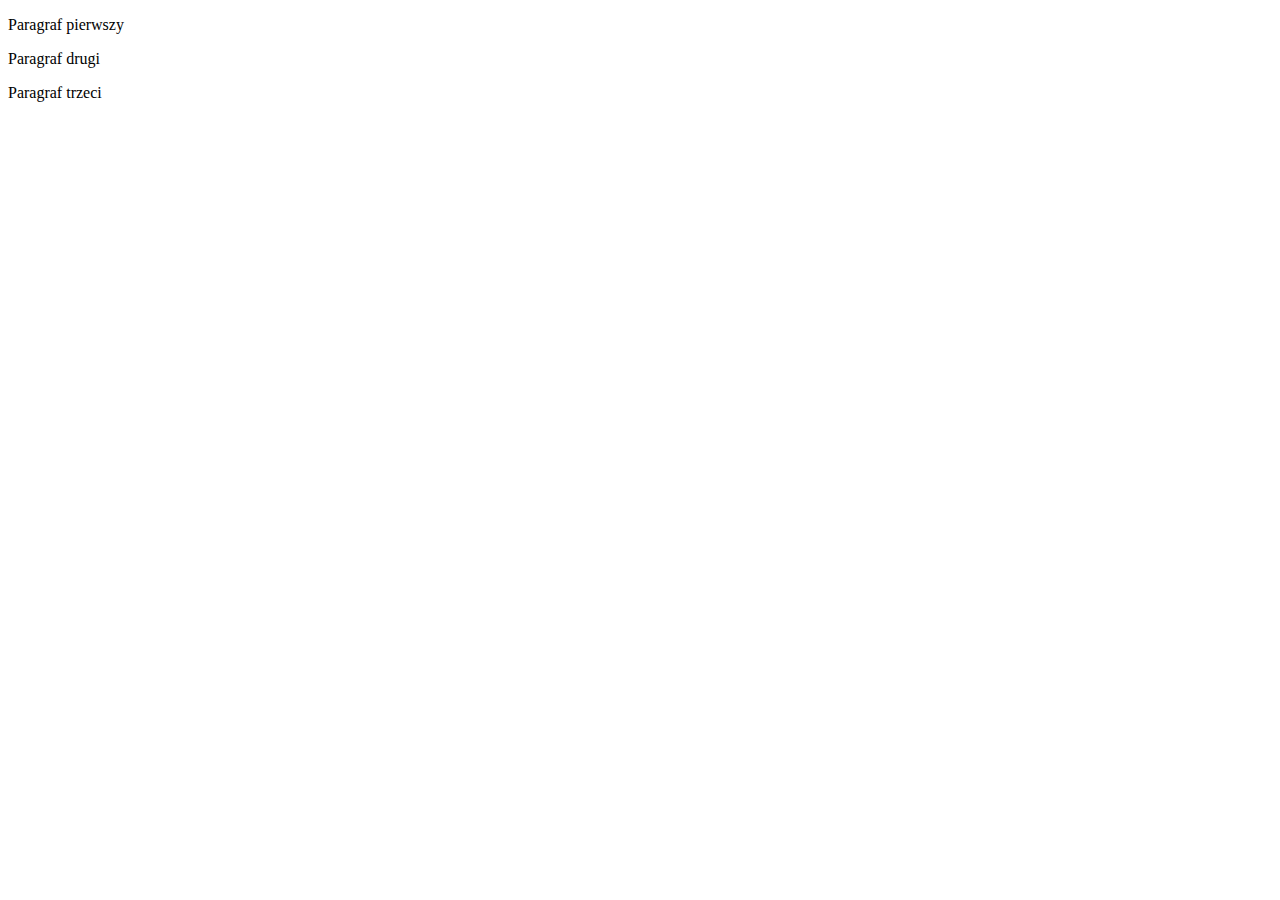
<file: index.html>
<!DOCTYPE html>
<html lang="en">

<head>
    <meta charset="UTF-8">
    <meta name="viewport" content="width=device-width, initial-scale=1.0">
    <title>Document</title>
</head>

<body>
    <p>Paragraf pierwszy</p>
    <p>Paragraf drugi</p>
    <p>Paragraf trzeci</p>
</body>

</html>
</file>
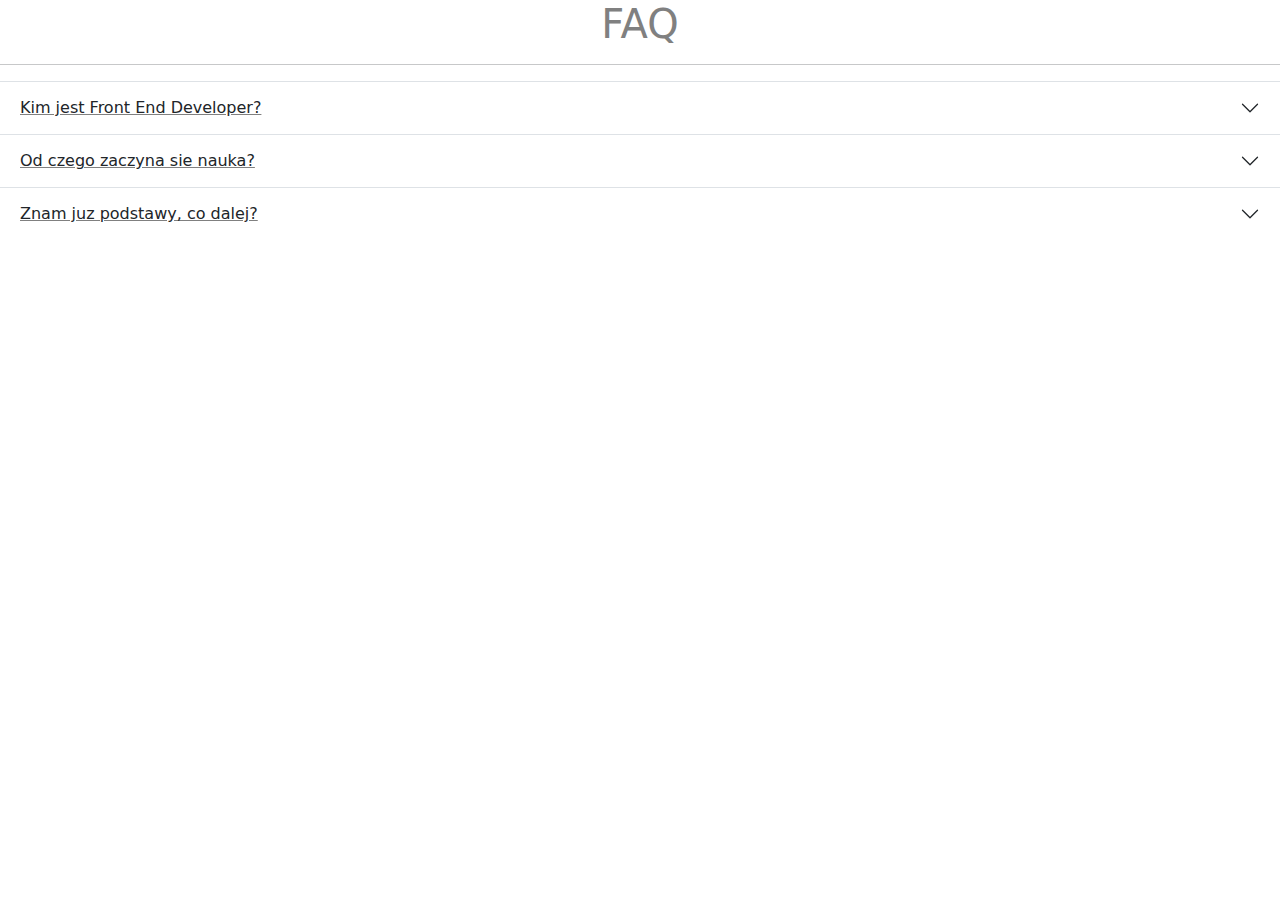
<file: faq-bootstrap/index.html>
<!DOCTYPE html>
<html lang="en">

<head>
    <meta charset="UTF-8">
    <meta name="viewport" content="width=device-width, initial-scale=1.0">
    <title>Faq Bootstrap</title>
    <link href="https://cdn.jsdelivr.net/npm/bootstrap@5.3.3/dist/css/bootstrap.min.css" rel="stylesheet"
        integrity="sha384-QWTKZyjpPEjISv5WaRU9OFeRpok6YctnYmDr5pNlyT2bRjXh0JMhjY6hW+ALEwIH" crossorigin="anonymous">
    <link rel="stylesheet" href="css/style.css">
</head>

<body>
    <div class="accordion accordion-flush" id="accordionFlushExample">
        <h1 class="text-center">FAQ</h1>
        <hr>
        <div class="text-center accordion-item">
            <h2 class="accordion-header">
                <button class="accordion-button collapsed" type="button" data-bs-toggle="collapse"
                    data-bs-target="#flush-collapseOne" aria-expanded="false" aria-controls="flush-collapseOne">
                    Kim jest Front End Developer?
                </button>
            </h2>
            <div id="flush-collapseOne" class="accordion-collapse collapse" data-bs-parent="#accordionFlushExample">
                <div class="accordion-body">Najprościej ujmując front-end developer to programista. Jego głównym
                    zadaniem jest dbanie o wizualną stronę witryny internetowej. Zajmuje się projektowaniem i
                    zmienianiem tego, co użytkownicy widzą, korzystając ze strony.</div>
            </div>
        </div>
        <div class="text-center accordion-item">
            <h2 class="accordion-header">
                <button class="accordion-button collapsed" type="button" data-bs-toggle="collapse"
                    data-bs-target="#flush-collapseTwo" aria-expanded="false" aria-controls="flush-collapseTwo">
                    Od czego zaczyna sie nauka?
                </button>
            </h2>
            <div id="flush-collapseTwo" class="accordion-collapse collapse" data-bs-parent="#accordionFlushExample">
                <div class="accordion-body">Na początek warto zacząć od prostych zadań, które pozwolą Ci zrozumieć
                    podstawy wybranego języka programowania oraz zapoznać się z narzędziami pracy. Przykładem takiego
                    zadania może być stworzenie prostej strony internetowej, kalkulatora czy też aplikacji do
                    zarządzania listą zakupów.
                </div>
            </div>
        </div>
        <div class="text-center accordion-item">
            <h2 class="accordion-header">
                <button class="accordion-button collapsed" type="button" data-bs-toggle="collapse"
                    data-bs-target="#flush-collapseThree" aria-expanded="false" aria-controls="flush-collapseThree">
                    Znam juz podstawy, co dalej?
                </button>
            </h2>
            <div id="flush-collapseThree" class="accordion-collapse collapse" data-bs-parent="#accordionFlushExample">
                <div class="accordion-body">Po podstawach przychodzi czas na pisanie coraz to bardziej rozległych
                    aplikacji, z wykorzystaniem opanowanych technik, pozwalających zdobyć doświadczenie w pisaniu
                    komercyjnych aplikacji na projektach
                </div>
            </div>
        </div>
    </div>

    <script src="https://cdn.jsdelivr.net/npm/bootstrap@5.3.3/dist/js/bootstrap.bundle.min.js"
        integrity="sha384-YvpcrYf0tY3lHB60NNkmXc5s9fDVZLESaAA55NDzOxhy9GkcIdslK1eN7N6jIeHz"
        crossorigin="anonymous"></script>
</body>

</html>
</file>
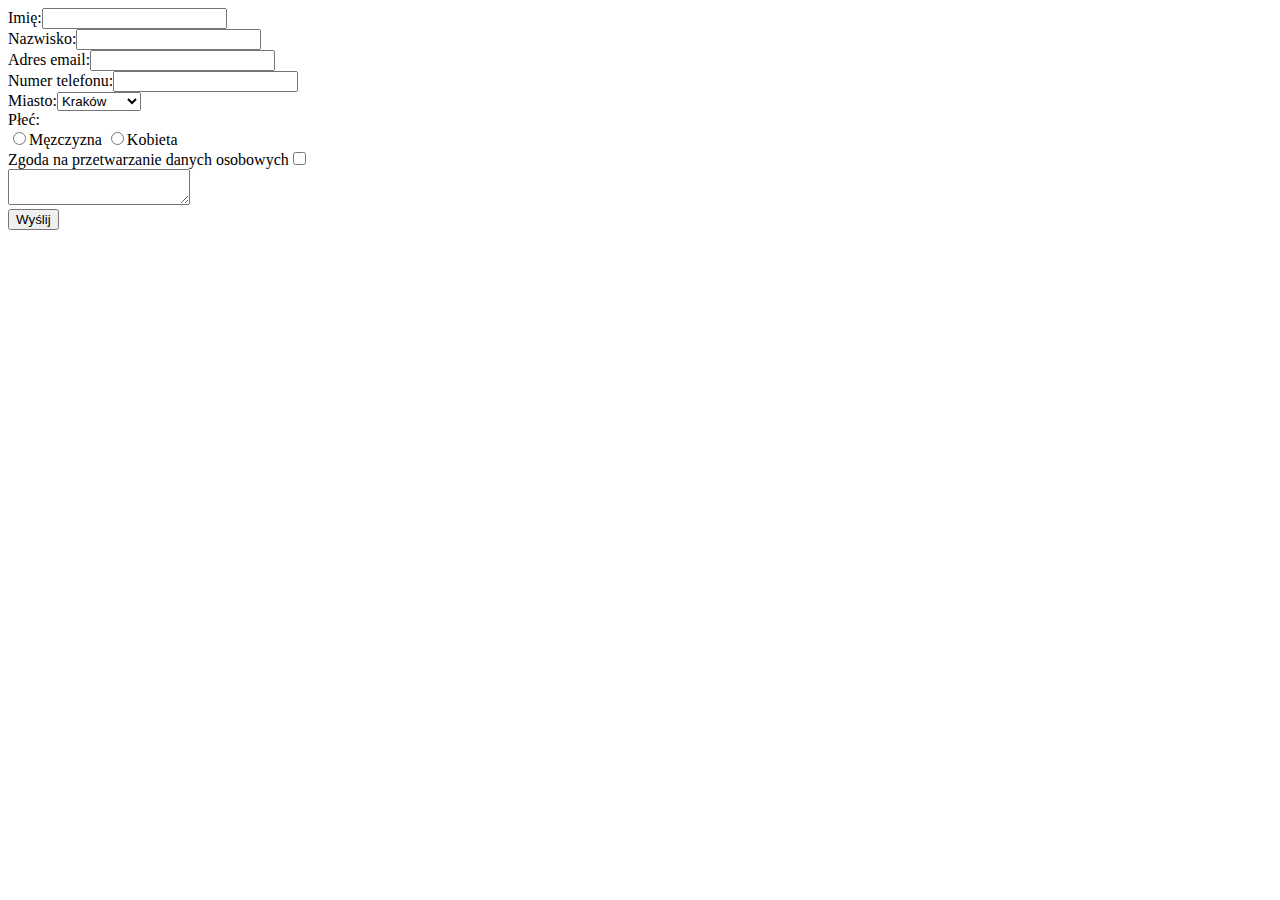
<file: formularz-html/index.html>
<!DOCTYPE html>
<html lang="en">

<head>
    <meta charset="UTF-8">
    <meta name="viewport" content="width=device-width, initial-scale=1.0">
    <title>Document</title>
</head>

<body>
    <form action="https://formspree.io/f/xbldonyd" method="post">
        <label>Imię:<input type="text" name="name"></label><br>
        <label>Nazwisko:<input type="text" name="sname"></label><br>
        <label>Adres email:<input type="email" name="mail"></label><br>
        <label>Numer telefonu:<input type="tel" name="phone"></label><br>
        <label>Miasto:<select name="city">
                <option value="Kraków">Kraków</option>
                <option value="Warszawa">Warszawa</option>
                <option value="Gdańsk">Gdańsk</option>
            </select></label><br>
        <label>Płeć:</label><br>
        <input type="radio" name="gender">Męzczyzna
        <input type="radio" name="gender">Kobieta<br>
        <label>Zgoda na przetwarzanie danych osobowych<input type="checkbox" name="agreement" required></label><br>
        <textarea name="message"></textarea><br>
        <input type="submit" value="Wyślij">
    </form>

</body>

</html>
</file>
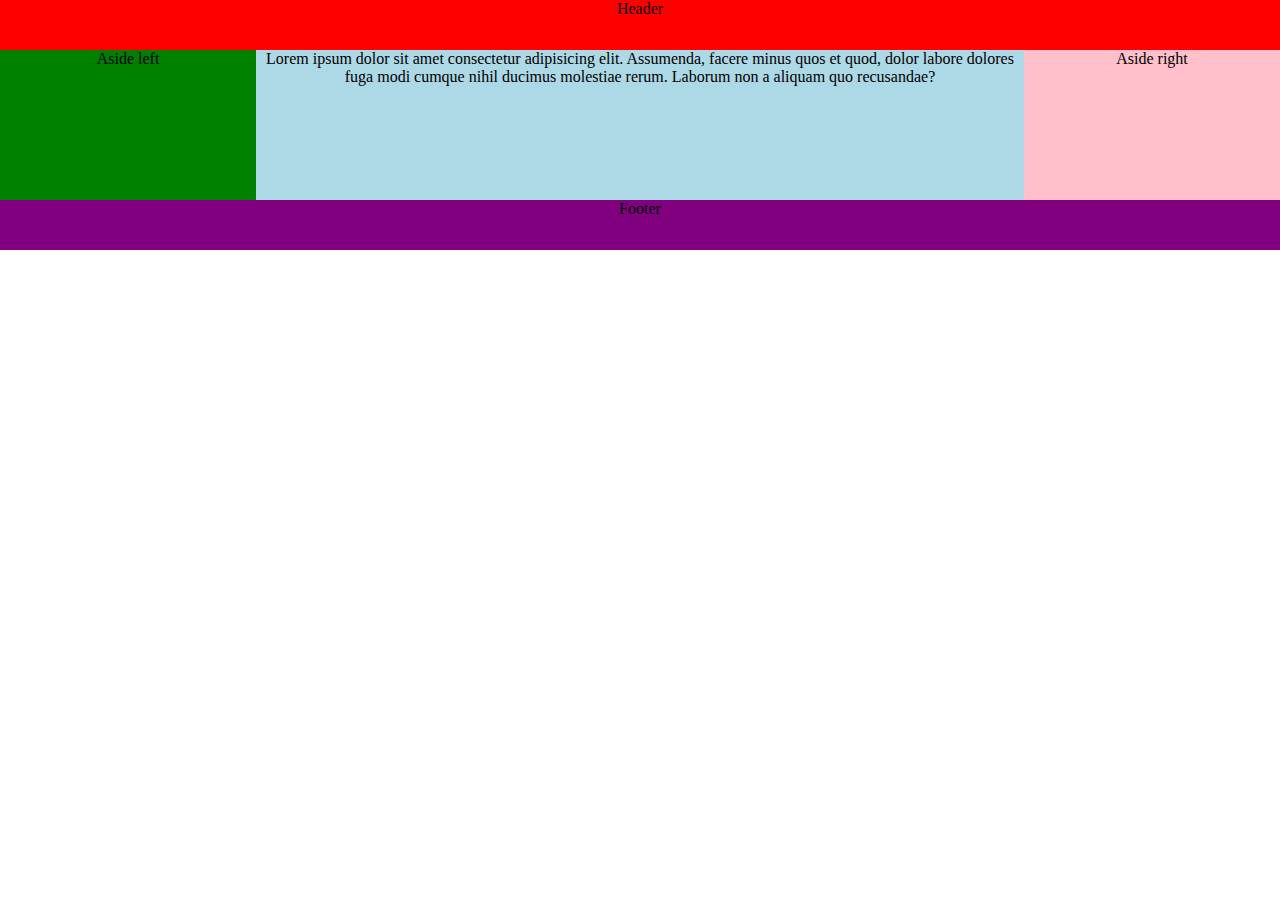
<file: layout-flex/index.html>
<!DOCTYPE html>
<html lang="en">

<head>
    <meta charset="UTF-8">
    <meta name="viewport" content="width=device-width, initial-scale=1.0">
    <link rel="stylesheet" href="css/style.css">
    <title>Document</title>
</head>

<body>

    <header class="header">Header</header>
    <div class="container">
        <aside class="asideFirst">Aside left</aside>
        <p class="paragraph">Lorem ipsum dolor sit amet consectetur adipisicing elit. Assumenda, facere minus quos et
            quod,
            dolor labore dolores fuga modi cumque nihil ducimus molestiae rerum. Laborum non a aliquam quo recusandae?
        </p>
        <aside class="asideSecond">Aside right</aside>
    </div>
    <footer class="footer">Footer</footer>

</body>

</html>
</file>
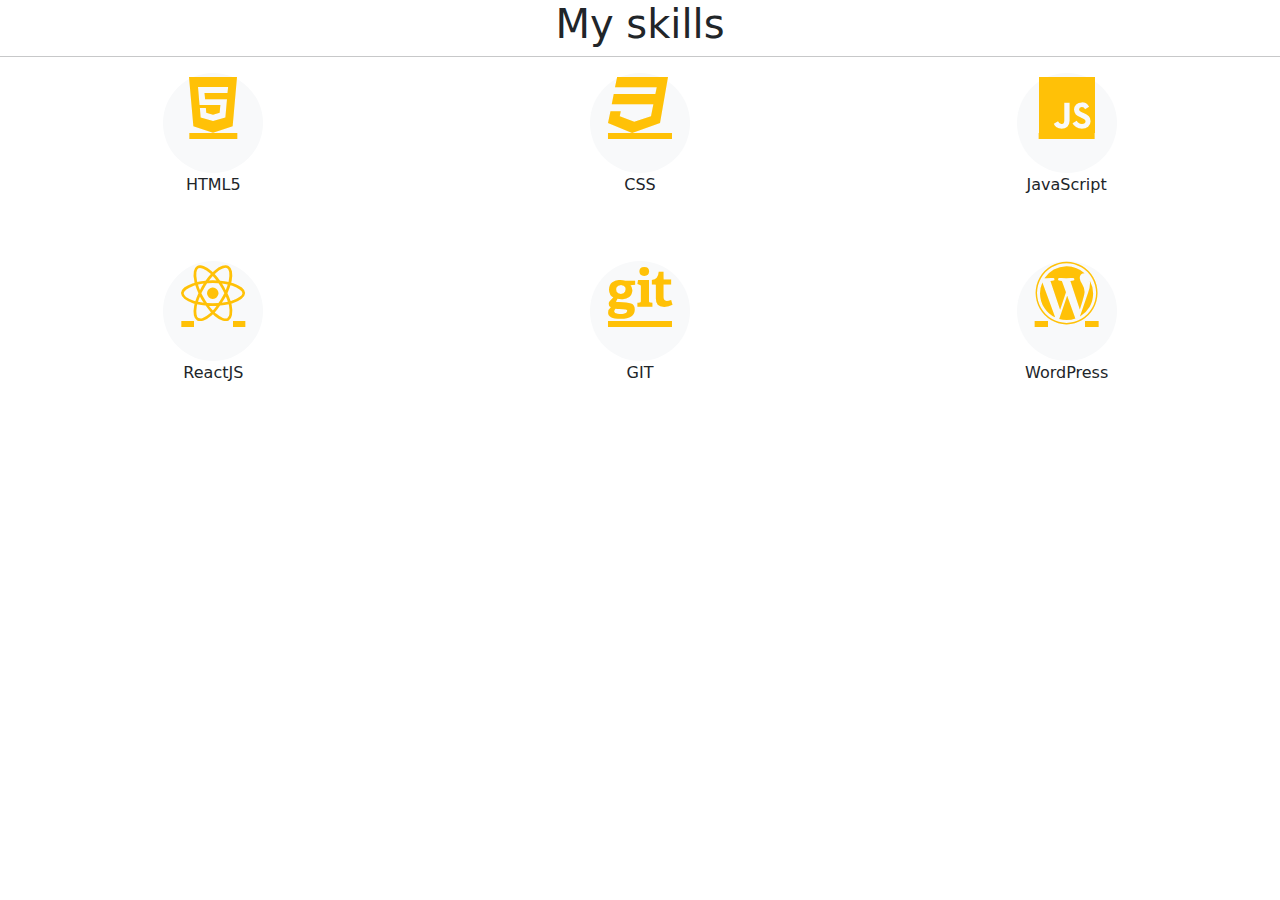
<file: responsive-section/index.html>
<!DOCTYPE html>
<html lang="en">
  <head>
    <meta charset="UTF-8" />
    <meta name="viewport" content="width=device-width, initial-scale=1.0" />
    <title>Document</title>
    <link
      rel="stylesheet"
      href="https://cdnjs.cloudflare.com/ajax/libs/font-awesome/6.7.2/css/all.min.css"
    />

    <link
      href="https://cdn.jsdelivr.net/npm/bootstrap@5.3.3/dist/css/bootstrap.min.css"
      rel="stylesheet"
      integrity="sha384-QWTKZyjpPEjISv5WaRU9OFeRpok6YctnYmDr5pNlyT2bRjXh0JMhjY6hW+ALEwIH"
      crossorigin="anonymous"
    />

    <link rel="stylesheet" href="css/style.css" />
  </head>

  <body>
    <div class="container-fluid">
      <div class="row">
        <h1 class="text-center">My skills</h1>
        <hr />
        <div class="col-sm-6 col-md-4 text-center mb-4">
          <a
            href=""
            class="text-warning d-flex align-item-center justify-content-center"
            ><i class="bg-light rounded-circle fa-4x fa-brands fa-html5"></i
          ></a>
          <p>HTML5</p>
        </div>
        <div class="col-sm-6 col-md-4 text-center mb-4">
          <a
            href=""
            class="text-warning d-flex align-item-center justify-content-center"
            ><i class="bg-light rounded-circle fa-4x fa-brands fa-css3"></i
          ></a>
          <p>CSS</p>
        </div>
        <div class="col-sm-6 col-md-4 text-center mb-4">
          <a
            href=""
            class="text-warning d-flex align-item-center justify-content-center"
            ><i class="bg-light rounded-circle fa-4x fa-brands fa-js"></i
          ></a>
          <p>JavaScript</p>
        </div>
        <div class="col-sm-6 col-md-4 text-center mt-4">
          <a
            href=""
            class="text-warning d-flex align-item-center justify-content-center"
            ><i class="bg-light rounded-circle fa-4x fa-brands fa-react"></i
          ></a>
          <p>ReactJS</p>
        </div>
        <div class="col-sm-6 col-md-4 text-center mt-4">
          <a
            href=""
            class="text-warning d-flex align-item-center justify-content-center"
            ><i class="bg-light rounded-circle fa-4x fa-brands fa-git"></i
          ></a>
          <p>GIT</p>
        </div>
        <div class="col-sm-6 col-md-4 text-center mt-4">
          <a
            href=""
            class="text-warning d-flex align-item-center justify-content-center"
            ><i class="bg-light rounded-circle fa-4x fa-brands fa-wordpress"></i
          ></a>
          <p>WordPress</p>
        </div>
      </div>
    </div>

    <script
      src="https://cdn.jsdelivr.net/npm/bootstrap@5.3.3/dist/js/bootstrap.bundle.min.js"
      integrity="sha384-YvpcrYf0tY3lHB60NNkmXc5s9fDVZLESaAA55NDzOxhy9GkcIdslK1eN7N6jIeHz"
      crossorigin="anonymous"
    ></script>
  </body>
</html>
</file>
<file: faq-bootstrap/css/style.css>
.text-center {
    color: grey;
}

.accordion-header {
    text-decoration: underline;
}
</file>
<file: layout-flex/css/style.css>
* {
    box-sizing: border-box;
}

body {
    margin: 0;
}

.container {
    display: flex;
    flex-flow: row wrap;
}

.header,
.asideFirst,
.paragraph,
.asideSecond,
.footer {
    text-align: center;
}

.header {
    background-color: red;
    height: 50px;
}

.asideFirst {
    background-color: green;
    width: 20%;
    height: 150px;
}

.paragraph {
    background-color: lightblue;
    margin: 0;
    width: 60%;
    height: 150px;
}

.asideSecond {
    background-color: pink;
    width: 20%;
    height: 150px;
}

.footer {
    background-color: purple;
    height: 50px;
}

@media screen and (max-width: 992px) {

    .asideFirst {
        width: 100%;
        order: 1;
    }

    .paragraph {
        width: 70%;
    }

    .asideSecond {
        width: 30%;
    }
}

@media screen and (max-width: 768px) {

    .paragraph {
        width: 100%;
    }

    .asideSecond {
        width: 100%;
        order: 2;
    }
}
</file>
<file: responsive-section/css/style.css>
.bg-light {
  height: 100px;
  width: 100px;
  border-radius: 50%;
}
</file>
